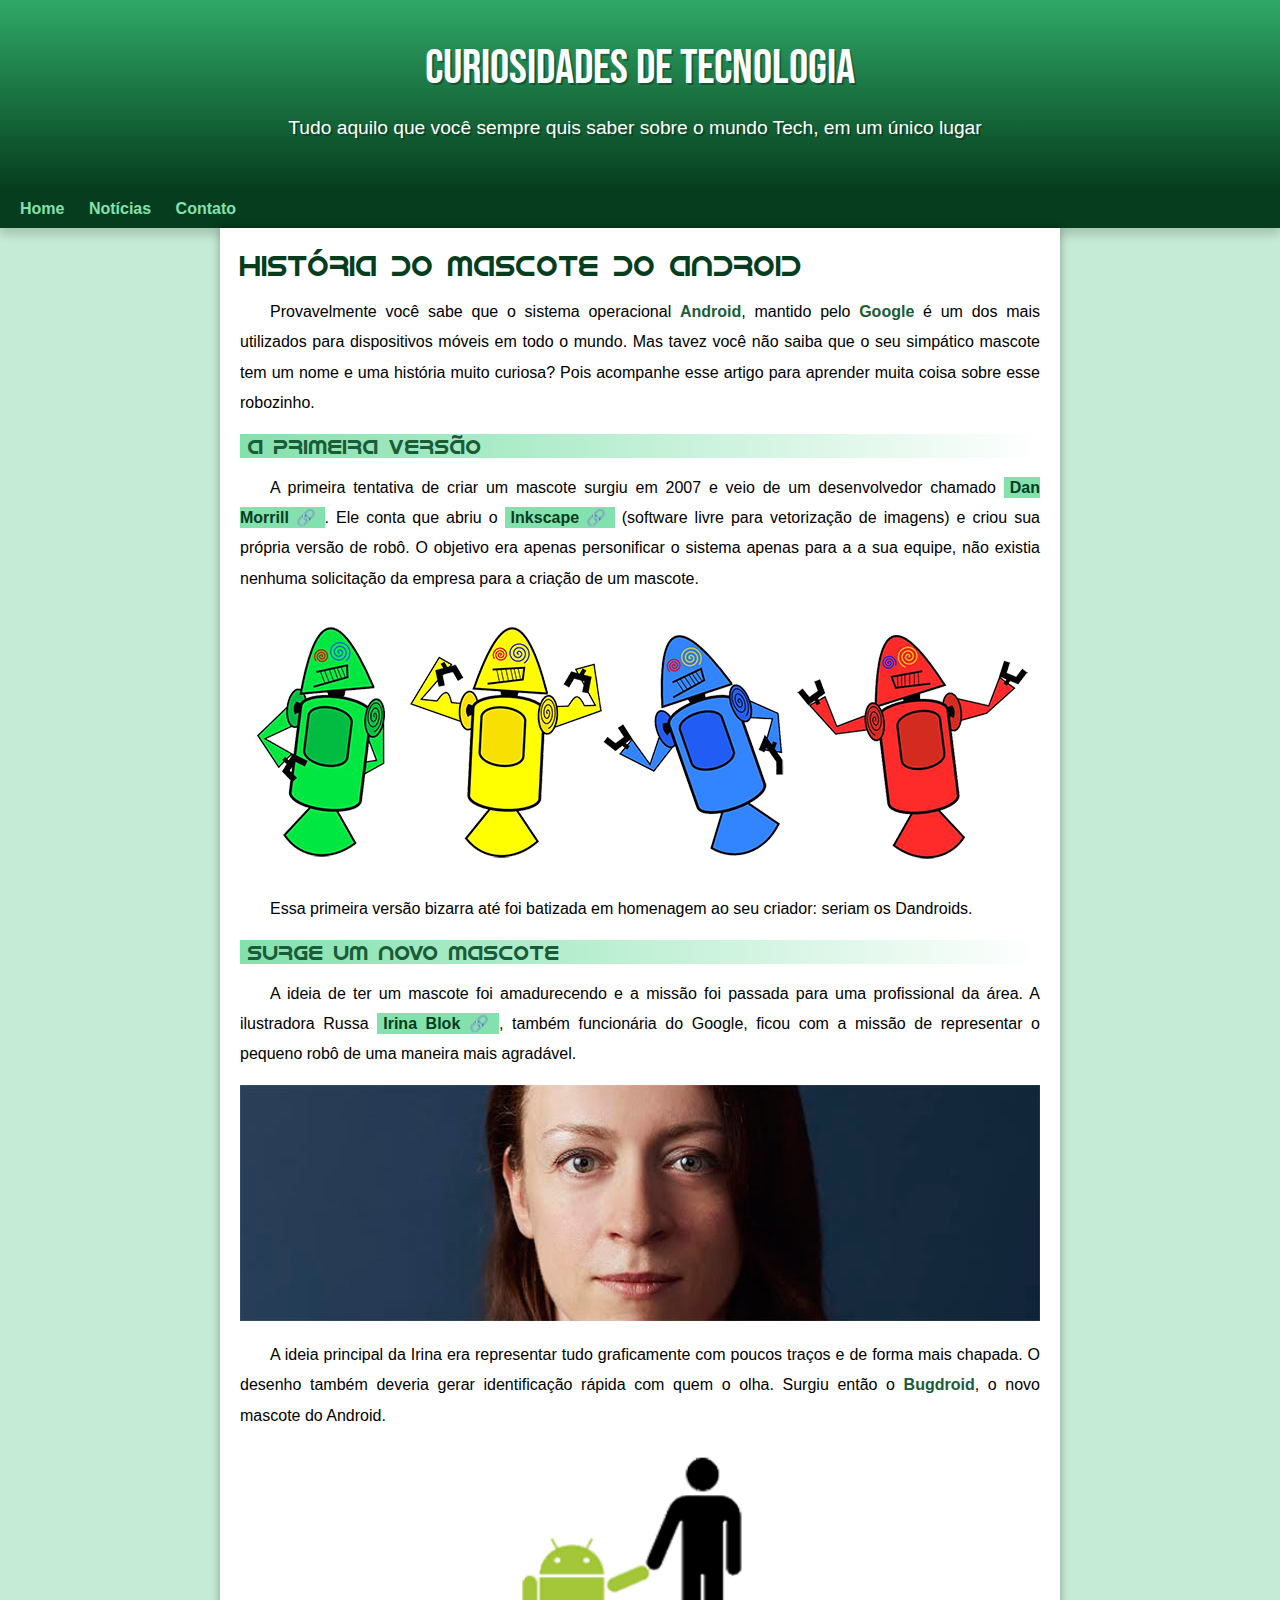
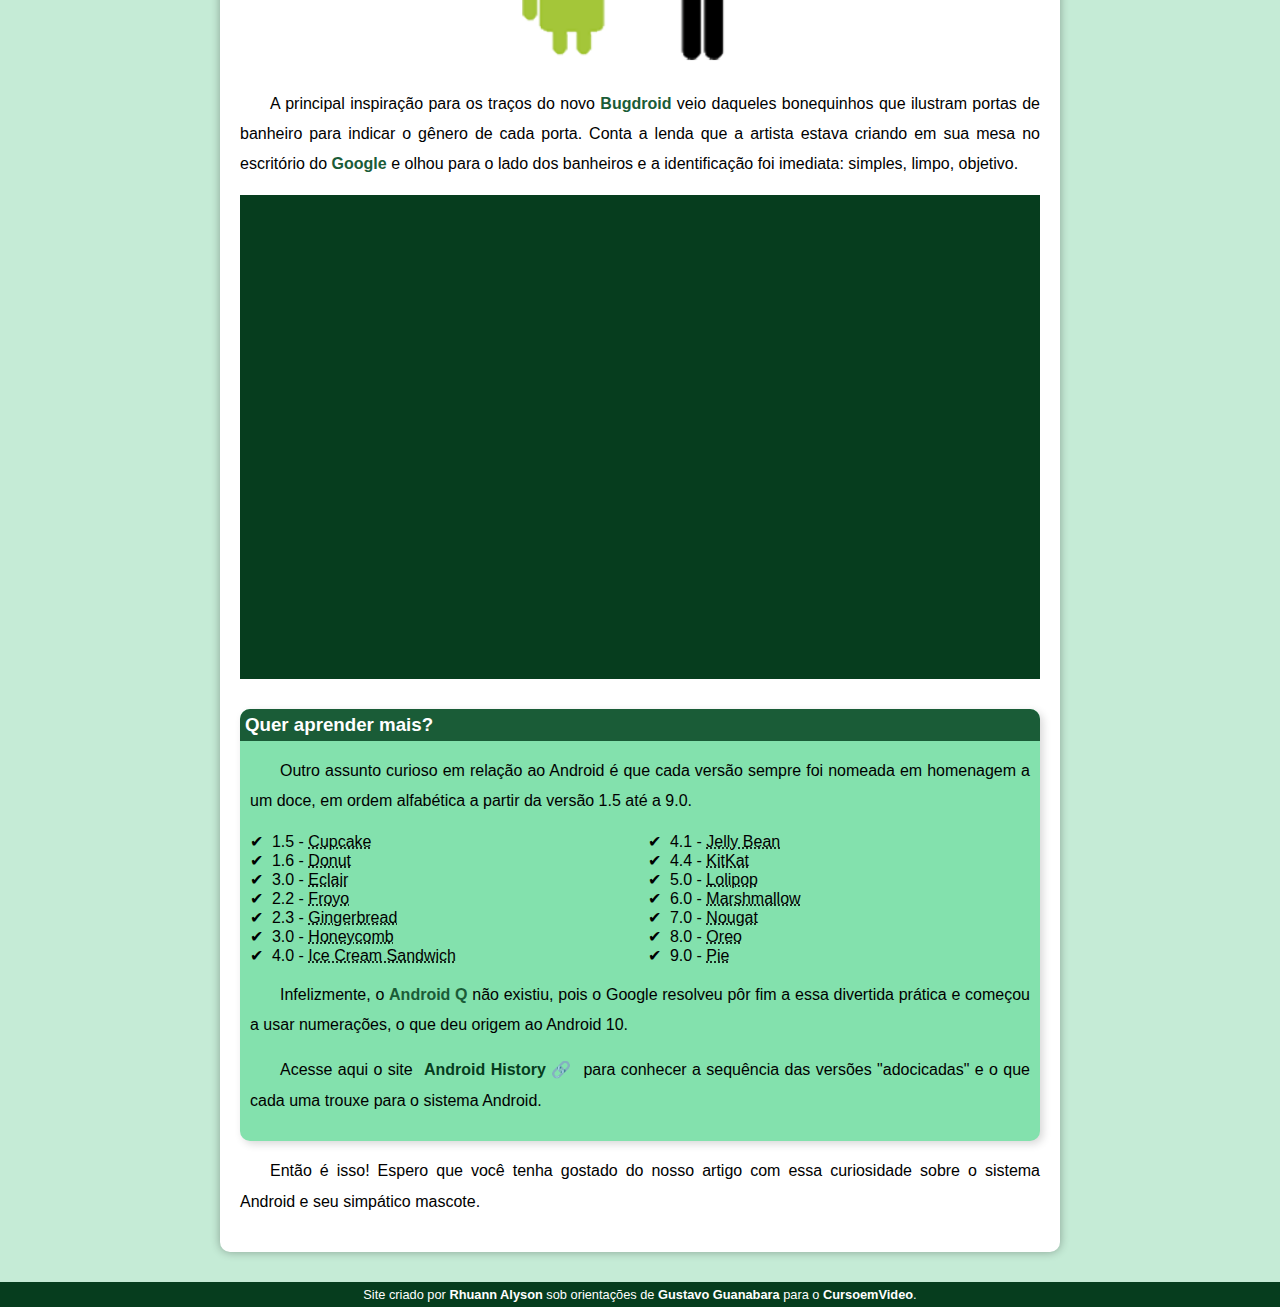
<file: index.html>
<!DOCTYPE html>
<html lang="pt-br">
<head>
    <meta charset="UTF-8">
    <meta name="viewport" content="width=device-width, initial-scale=1.0">
    <title>Como surgiu o mascote do Android</title>
    <link rel="shortcut icon" href="imagens/favicon.ico" type="image/x-icon">
    <link rel="stylesheet" href="estilo/style.css">
</head>
<body>
    <header>
        <h1>Curiosidades de Tecnologia</h1>
        <p>Tudo aquilo que você sempre quis saber sobre o mundo Tech, em um único lugar</p>
    </header>
    <nav>
        <a href="#">Home</a>
        <a href="#">Notícias</a>
        <a href="#">Contato</a>
    </nav>
    <main>
        <article>
            <h1>
                História do Mascote do Android
            </h1>

            <p>
                Provavelmente você sabe que o sistema operacional <strong>Android</strong>, mantido pelo <strong>Google</strong> é um dos mais utilizados para dispositivos móveis em todo o mundo. Mas tavez você não saiba que o seu simpático mascote tem um nome e uma história muito curiosa? Pois acompanhe esse artigo para aprender muita coisa sobre esse robozinho.
            </p>

            <h2>
                A primeira versão
            </h2>

            <p>
                A primeira tentativa de criar um mascote surgiu em 2007 e veio de um desenvolvedor chamado <a href="https://androidcommunity.com/dan-morrill-shows-us-the-android-mascot-that-almost-was-20130103/" target="_blank" class="externo">Dan Morrill</a>. Ele conta que abriu o <a href="https://inkscape.org/pt-br/" target="_blank" class="externo">Inkscape</a> (software livre para vetorização de imagens) e criou sua própria versão de robô. O objetivo era apenas personificar o sistema apenas para a a sua equipe, não existia nenhuma solicitação da empresa para a criação de um mascote.
            </p>

            <picture>
                <source media="(max-width: 600px)" srcset="imagens/dan-droids-pq.png">
                <img src="imagens/dan-droids.png" alt="Primeiro mascote do Android">
            </picture>

            <p>
                Essa primeira versão bizarra até foi batizada em homenagem ao seu criador: seriam os Dandroids.
            </p>

            <h2>
                Surge um novo mascote
            </h2>

            <p>
                A ideia de ter um mascote foi amadurecendo e a missão foi passada para uma profissional da área. A ilustradora Russa <a href="https://www.irinablok.com/android" target="_blank" class="externo">Irina Blok</a>, também funcionária do Google, ficou com a missão de representar o pequeno robô de uma maneira mais agradável.
            </p>

            <picture>
                <source media="(max-width: 600px)" srcset="imagens/irina-blok-pq.jpg">
                <img src="imagens/irina-blok.jpg" alt="Irina Blok, criadora do Bugdroid">
            </picture>

            <p>
                A ideia principal da Irina era representar tudo graficamente com poucos traços e de forma mais chapada. O desenho também deveria gerar identificação rápida com quem o olha. Surgiu então o <strong>Bugdroid</strong>, o novo mascote do Android.
            </p>

            <img src="imagens/bugdroid.png" class="pequena" alt="Bugdroid">

            <p>
                A principal inspiração para os traços do novo <strong>Bugdroid</strong> veio daqueles bonequinhos que ilustram portas de banheiro para indicar o gênero de cada porta. Conta a lenda que a artista estava criando em sua mesa no escritório do <strong>Google</strong> e olhou para o lado dos banheiros e a identificação foi imediata: simples, limpo, objetivo.
            </p>

            <div class="video">
                <iframe width="560" height="315" src="https://www.youtube.com/embed/l2UDgpLz20M?si=TwhQXmkClrbgJuVC" title="YouTube video player" frameborder="0" allow="accelerometer; autoplay; clipboard-write; encrypted-media; gyroscope; picture-in-picture; web-share" referrerpolicy="strict-origin-when-cross-origin" allowfullscreen></iframe>
            </div>
            
            <aside>
                <h3>
                    Quer aprender mais?
                </h3>
                <p>
                    Outro assunto curioso em relação ao Android é que cada versão sempre foi nomeada em homenagem a um doce, em ordem alfabética a partir da versão 1.5 até a 9.0.
                </p>
                <ul>
                    <li>1.5 - <abbr title="Bolo de Copo">Cupcake</abbr></li>
                    <li>1.6 - <abbr title="Rosquinha">Donut</abbr></li>
                    <li>3.0 - <abbr title="Bomba">Eclair</abbr></li>
                    <li>2.2 - <abbr title="Iogurte Congelado">Froyo</abbr></li>
                    <li>2.3 - <abbr title="Biscoito de Gengibre">Gingerbread</abbr></li>
                    <li>3.0 - <abbr title="Favo de Mel">Honeycomb</abbr></li>
                    <li>4.0 - <abbr title="Sanduíche de Sorvete">Ice Cream Sandwich</abbr></li>
                    <li>4.1 - <abbr title="Jujuba">Jelly Bean</abbr></li>
                    <li>4.4 - <abbr title="KitKat">KitKat</abbr></li>
                    <li>5.0 - <abbr title="Pirulito">Lolipop</abbr></li>
                    <li>6.0 - <abbr title="Marshmallow">Marshmallow</abbr></li>
                    <li>7.0 - <abbr title="Torrone">Nougat</abbr></li>
                    <li>8.0 - <abbr title="Oreo">Oreo</abbr></li>
                    <li>9.0 - <abbr title="Torta">Pie</abbr></li>
                </ul>
                <p>
                    Infelizmente, o <strong>Android Q</strong> não existiu, pois o Google resolveu pôr fim a essa divertida prática e começou a usar numerações, o que deu origem ao Android 10.
                </p>
                <p>
                    Acesse aqui o site <a href="https://www.android.com/intl/en_uk/what-is-android/" target="_blank" class="externo">Android History</a> para conhecer a sequência das versões "adocicadas" e o que cada uma trouxe para o sistema Android.
                </p>
            </aside>

            <p>
                Então é isso! Espero que você tenha gostado do nosso artigo com essa curiosidade sobre o sistema Android e seu simpático mascote.
            </p>
        </article>
    </main>
    <footer>
        <p>Site criado por <a href="https://www.instagram.com/_rhuann_/" target="_blank">Rhuann Alyson</a> sob orientações de <a href="https://gustavoguanabara.github.io/" target="_blank">Gustavo Guanabara</a> para o <a href="https://www.cursoemvideo.com/" target="_blank">CursoemVideo</a>.</p>
    </footer>
</body>
</html>
</file>
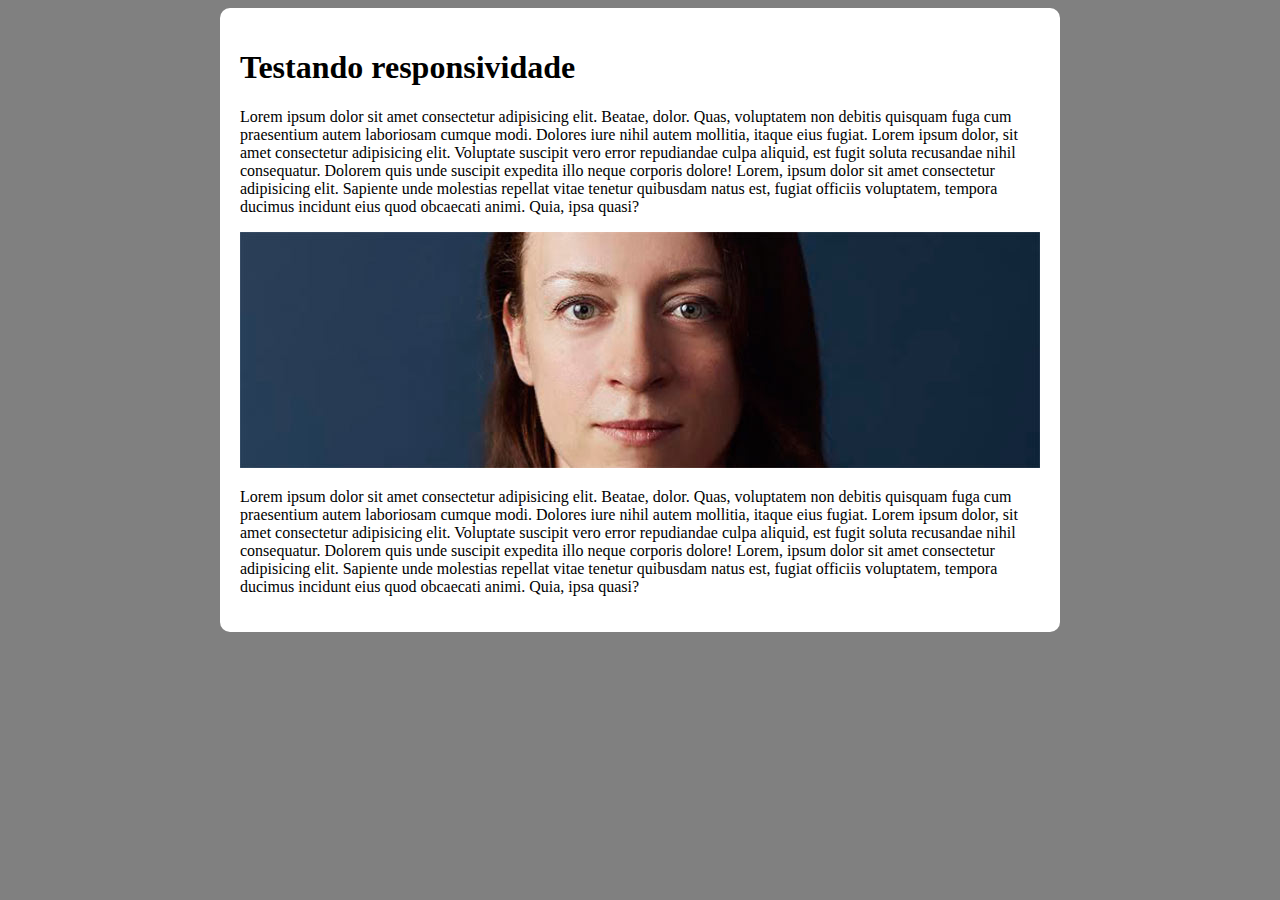
<file: estilo/responsivo.html>
<!DOCTYPE html>
<html lang="pt-br">
<head>
    <meta charset="UTF-8">
    <meta name="viewport" content="width=device-width, initial-scale=1.0">
    <title>Teste de responsividade</title>
    <style>
        body {
            background-color: gray;
        }

        main {
            background-color: white;
            padding: 20px;
            border-radius: 10px;

            min-width: 280px;
            max-width: 800px;
            margin: auto;
        }

        img {
            width: 100%;
        }
    </style>
</head>
<body>
    <main>
        <h1>Testando responsividade</h1>
        <p>Lorem ipsum dolor sit amet consectetur adipisicing elit. Beatae, dolor. Quas, voluptatem non debitis quisquam fuga cum praesentium autem laboriosam cumque modi. Dolores iure nihil autem mollitia, itaque eius fugiat. Lorem ipsum dolor, sit amet consectetur adipisicing elit. Voluptate suscipit vero error repudiandae culpa aliquid, est fugit soluta recusandae nihil consequatur. Dolorem quis unde suscipit expedita illo neque corporis dolore! Lorem, ipsum dolor sit amet consectetur adipisicing elit. Sapiente unde molestias repellat vitae tenetur quibusdam natus est, fugiat officiis voluptatem, tempora ducimus incidunt eius quod obcaecati animi. Quia, ipsa quasi?</p>
        <picture>
            <source media="(max-width: 600px)" srcset="../imagens/irina-blok-pq.jpg">
            <img src="../imagens/irina-blok.jpg" alt="Irina Blok">
        </picture>
        <p>Lorem ipsum dolor sit amet consectetur adipisicing elit. Beatae, dolor. Quas, voluptatem non debitis quisquam fuga cum praesentium autem laboriosam cumque modi. Dolores iure nihil autem mollitia, itaque eius fugiat. Lorem ipsum dolor, sit amet consectetur adipisicing elit. Voluptate suscipit vero error repudiandae culpa aliquid, est fugit soluta recusandae nihil consequatur. Dolorem quis unde suscipit expedita illo neque corporis dolore! Lorem, ipsum dolor sit amet consectetur adipisicing elit. Sapiente unde molestias repellat vitae tenetur quibusdam natus est, fugiat officiis voluptatem, tempora ducimus incidunt eius quod obcaecati animi. Quia, ipsa quasi?</p>
        
</body>
</html>
</file>
<file: estilo/style.css>
@charset "UTF-8";

@import url('https://fonts.googleapis.com/css2?family=Bebas+Neue&display=swap');

@font-face {
    font-family: 'Android';
    src: url(../fontes/idroid.otf) format('opentype');
    font-weight: normal;
}

:root { /* Variavel para poder alterar as cores e fontes de forma fácil */
    --cor0: #c5ebd6;
    --cor1: #83e1ad;
    --cor2: #3ddc84;
    --cor3: #2fa866;
    --cor4: #1a5c37;
    --cor5: #063d1e;

    --fonte-padrao: Arial, Verdana, Helvetica, sans-serif;
    --fonte-destaque: 'Bebas Neue', cursive;
    --font-android: 'Android', cursive;
}

* { /* aqui estão todos os elementos que queremos estilizar */
    margin: 0px;
    padding: 0px;
}

body {
    background-color: var(--cor0);
    font-family: var(--fonte-padrao);
}

a.externo::after {
    content: '\00A0\1F517';
}

header {
    background-image: linear-gradient(to bottom, var(--cor3), var(--cor5));
    min-height: 150px;
    text-align: center;
    padding-top: 40px;
}

header > h1{
    color: white;
    font-family: var(--fonte-destaque);
    font-weight: normal;
    margin-bottom: 20px;
    font-size: 3em;
    text-shadow: 2px 2px 0px rgba(0, 0, 0, 0.288);
}

header > p {
    font-family: var(--fonte-padrao);
    font-size: 1.2em;
    color: white;
    max-width: 800px;
    margin: auto;
    padding: 0px 10px 50px 0px;
    text-shadow: 2px 2px 0px rgba(0, 0, 0, 0.288);
}

nav {
    background-color: var(--cor5);
    padding: 10px;
    box-shadow: 0px 7px 9px rgba(0, 0, 0, 0.158);
}

nav > a {
    color: var(--cor1);
    padding: 10px;
    text-decoration: none;
    font-weight: bold;
    border-radius: 5px;
    transition-duration: .4s;
}

nav > a:hover {
    background-color: var(--cor3);
    color: var(--cor5);
}

main {
    min-width: 380px;
    max-width: 800px;
    margin: auto;
    margin-bottom: 30px;
    background-color: white;
    padding: 20px;
    box-shadow: 0px 0px 10px rgba(0, 0, 0, 0.315);
    border-radius: 0px 0px 10px 10px;
}

main h1 {
    color: var(--cor5);
    font-family: var(--font-android);
    font-weight: normal;
    font-size: 1.8em;
}

main h2 {
    font-family: var(--font-android);
    font-weight: normal;
    color: var(--cor4);
    font-size: 1.3em;
    background-image: linear-gradient(to right, var(--cor1), transparent);
    text-indent: 8px;
}

main p {
    margin: 15px 0px;
    text-align: justify;
    text-indent: 30px;
    font-size: 1em;
    line-height: 1.9em;
}

main strong {
    color: var(--cor4);
    font-weight: bold;
}

main a {
    text-decoration: none;
    font-weight: bold;
    color: var(--cor5);
    background-color: var(--cor1);
    padding: 2px 6px;
}

main a:hover {
    text-decoration: underline;
    color: var(--cor4);
}

main img {
    width: 100%;
}

main img.pequena {
    max-width: 350px;
    display: block;
    margin: auto;
}

div.video {
    background-color: var(--cor5);
    margin-bottom: 30px;
    margin: 0px, -20px, 30px, -20px;
    padding: 20px;
    padding-bottom: 58%;
    position: relative;
}

div.video > iframe {
    position: absolute;
    top: 5%;
    left: 5%;
    width: 90%;
    height: 90%;
}

aside {
    background-color: var(--cor1);
    padding: 10px;
    border-radius: 10px;
    box-shadow: 3px 3px 8px rgba(0, 0, 0, 0.158);
}

aside h3 {
    background-color: var(--cor4);
    color: white;
    padding: 5px;
    margin: -10px -10px 0px -10px; /* Margem negativa serve para "puxar" o cabeçalho para cima */
    border-radius: 10px 10px 0px 0px;
}

aside > ul {
    list-style-type: '\2714\00A0\00A0'; /* Unicode para adicionar o check. 00A0 = espaço */
    list-style-position: inside;
    columns: 2;
}

footer {
    background-color: var(--cor5);
    color: white;
    text-align: center;
    font-size: 0.8em;
    padding: 5px;
}

footer a{
    color: white;
    font-weight: bolder;
    text-decoration: none;
}

footer a:hover {
    text-decoration: underline;
    color: var(--cor1);
}
</file>
